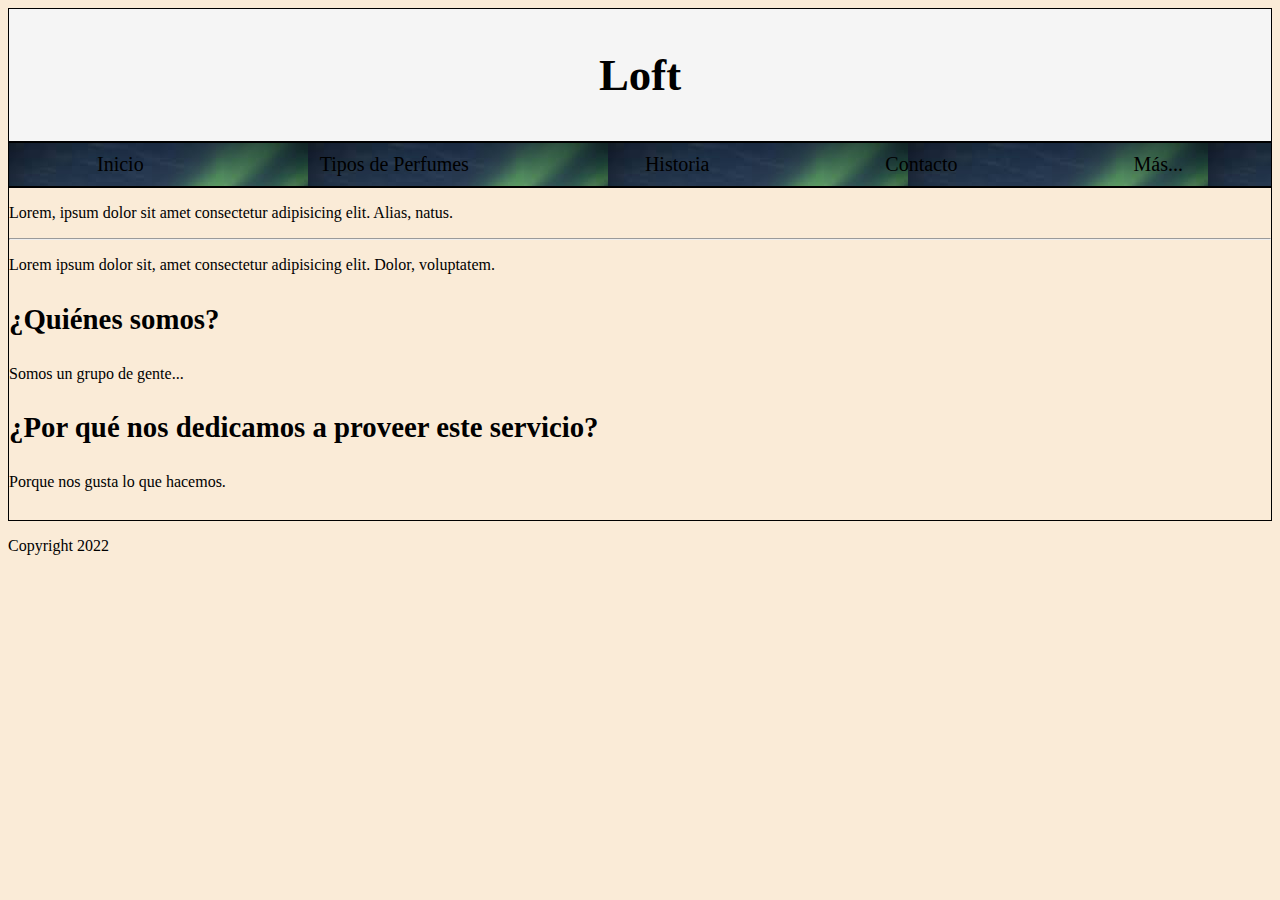
<file: index.html>
<!DOCTYPE html>
<html lang="es">
  <head>
    <meta charset="UTF-8" />
    <meta http-equiv="X-UA-Compatible" content="IE=edge" />
    <meta name="viewport" content="width=device-width, initial-scale=1.0" />
    <link rel="stylesheet" href="styles.css" />
    <title>GenT</title>
  </head>
  <body>
    <header>
      <div class="container">
        <h1 class="logo">Loft</h1>
      </div>
    </header>
    <nav class="nav">
      <ul>
        <li><a href="index.html">Inicio</a></li>
        <li><a href="Tipos_de_perfumes.html">Tipos de Perfumes</a></li>
        <li><a href="Historia.html">Historia</a></li>
        <li><a href="Contacto.html">Contacto</a></li>
        <li><a href="Más....html">Más...</a></li>
      </ul>
    </nav>
    <section>
      <div class="seccion"> 

        
        <article>
          <p>
            Lorem, ipsum dolor sit amet consectetur adipisicing elit. Alias,
            natus.
          </p>
        <hr>
        <p>
          Lorem ipsum dolor sit, amet consectetur adipisicing elit. Dolor, voluptatem.
        </p>
      </article>
      <h3>¿Quiénes somos?</h3>
      <p>Somos un grupo de gente...</p>
      <h3>¿Por qué nos dedicamos a proveer este servicio?</h3>
      <p>Porque nos gusta lo que hacemos.</p>

      <h3></h3>
    </div>
    </section>
    <footer>
      <p>Copyright 2022</p>
    </footer>
  </body>
</html>
</file>
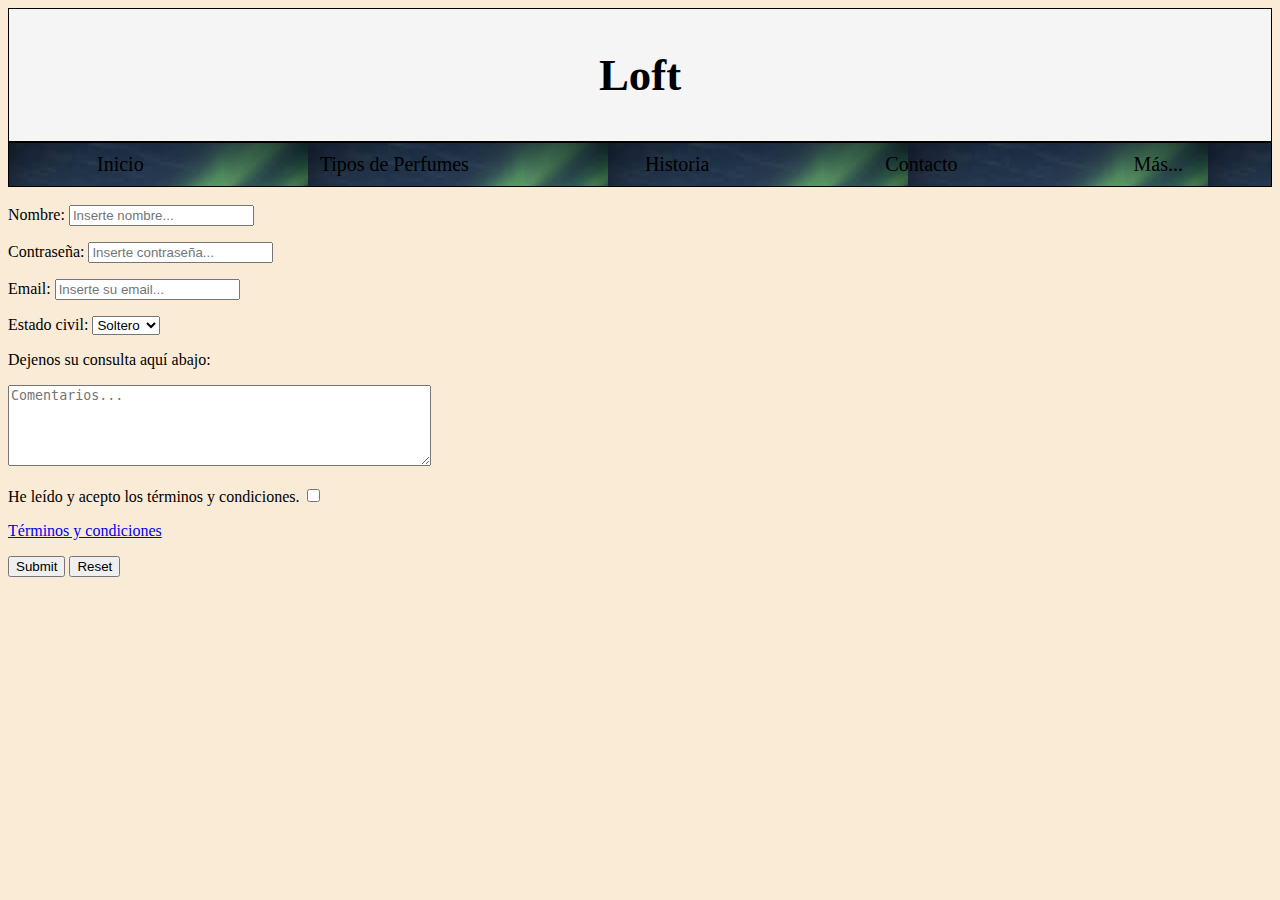
<file: Contacto.html>
<!DOCTYPE html>
<html lang="en">
<head>
    <meta charset="UTF-8">
    <meta http-equiv="X-UA-Compatible" content="IE=edge">
    <meta name="viewport" content="width= <form method="post">
    <link rel="stylesheet" href="styles.css">
    <title>Contacto</title>
</head>
<body>
  <header class="cabecera">
    <h1>Loft</h1>
  </header>
  <nav class="nav">
    <ul>
      <li><a href="index.html">Inicio</a></li>
      <li><a href="Tipos_de_perfumes.html">Tipos de Perfumes</a></li>
      <li><a href="Historia.html">Historia</a></li>
      <li><a href="Contacto.html">Contacto</a></li>
      <li><a href="Más....html">Más...</a></li>
    </ul>
  </nav>
  <br>
    <div class="Formulario">
      <label>Nombre:</label>
    <input placeholder="Inserte nombre..." type="text" />
    <p>  <label>Contraseña:</label>
    <input placeholder="Inserte contraseña..." type="password" required /></p>
    <p>
      <label for="email">Email:</label>
      <input placeholder="Inserte su email..." type="email">
    </p>
      <label for="estado civil">Estado civil:</label>
      <select name="estado civil" id="">
        <option value="basado">Soltero</option>
        <option value="Casado">Casado</option>
      </select>
    </p>
    <label for="Comentarios">
     <p> Dejenos su consulta aquí abajo:</p>
    </label>
    <textarea rows="5" cols="50" placeholder="Comentarios..." name="Comentarios..."></textarea>
    <p>
      <label for="checkbox">He leído y acepto los términos y condiciones.</label>
      <input type="checkbox" required/>
      <footer><a href="google.com">Términos y condiciones</a></footer>
    </p>
    <input type="submit" name="Enviar" id="">
    <input type="reset" name="borrar">
  </form>
    </div>
</body>
</html>
</file>
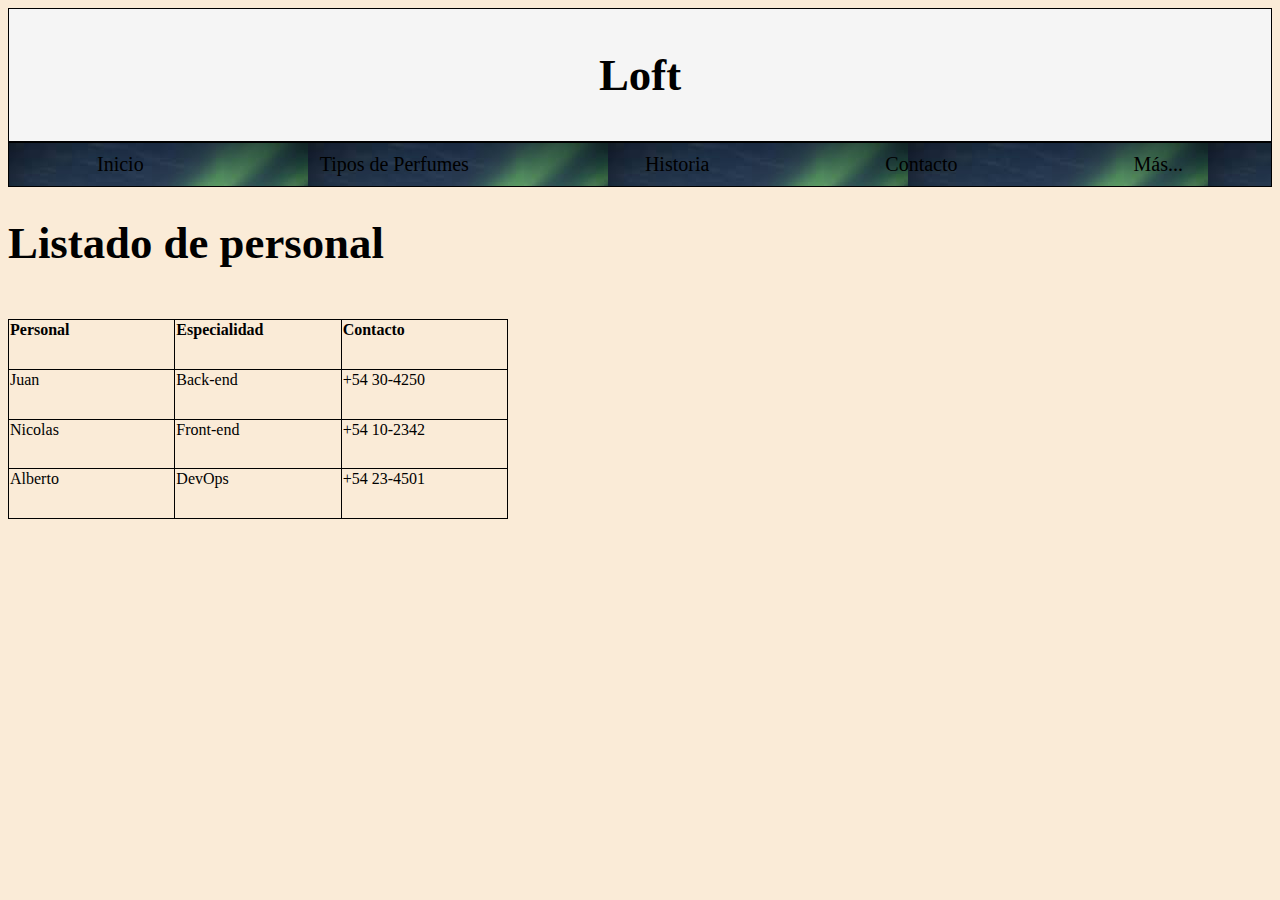
<file: Más....html>
<!DOCTYPE html>
<html lang="en">
  <head>
    <meta charset="UTF-8" />
    <meta http-equiv="X-UA-Compatible" content="IE=edge" />
    <meta name="viewport" content="width=device-width, initial-scale=1.0" />
    <title>Más...</title>
    <link rel="stylesheet" href="styles.css" />
  </head>
  <body>
    <header class="cabecera">
      <h1>Loft</h1>
    </header>
    <nav class="nav">
      <ul>
        <li><a href="index.html">Inicio</a></li>
        <li><a href="Tipos_de_perfumes.html">Tipos de Perfumes</a></li>
        <li><a href="Historia.html">Historia</a></li>
        <li><a href="Contacto.html">Contacto</a></li>
        <li><a href="Más....html">Más...</a></li>
      </ul>
    </nav>
    <div class="tabla">
      <h1>Listado de personal</h1>
      <table class="table-sec3">
        <tr>
          <td><strong>Personal</strong></td>
          <td><strong>Especialidad</strong></td>
          <td><strong>Contacto</strong></td>
        </tr>
        <tr>
          <td>Juan</td>
          <td>Back-end</td>
          <td>+54 30-4250</td>
        </tr>
        <tr>
          <td>Nicolas</td>
          <td>Front-end</td>
          <td>+54 10-2342</td>
        </tr>
        <tr>
          <td>Alberto</td>
          <td>DevOps</td>
          <td>+54 23-4501</td>
        </tr>
      </table>
    </div>
  </body>
</html>
</file>
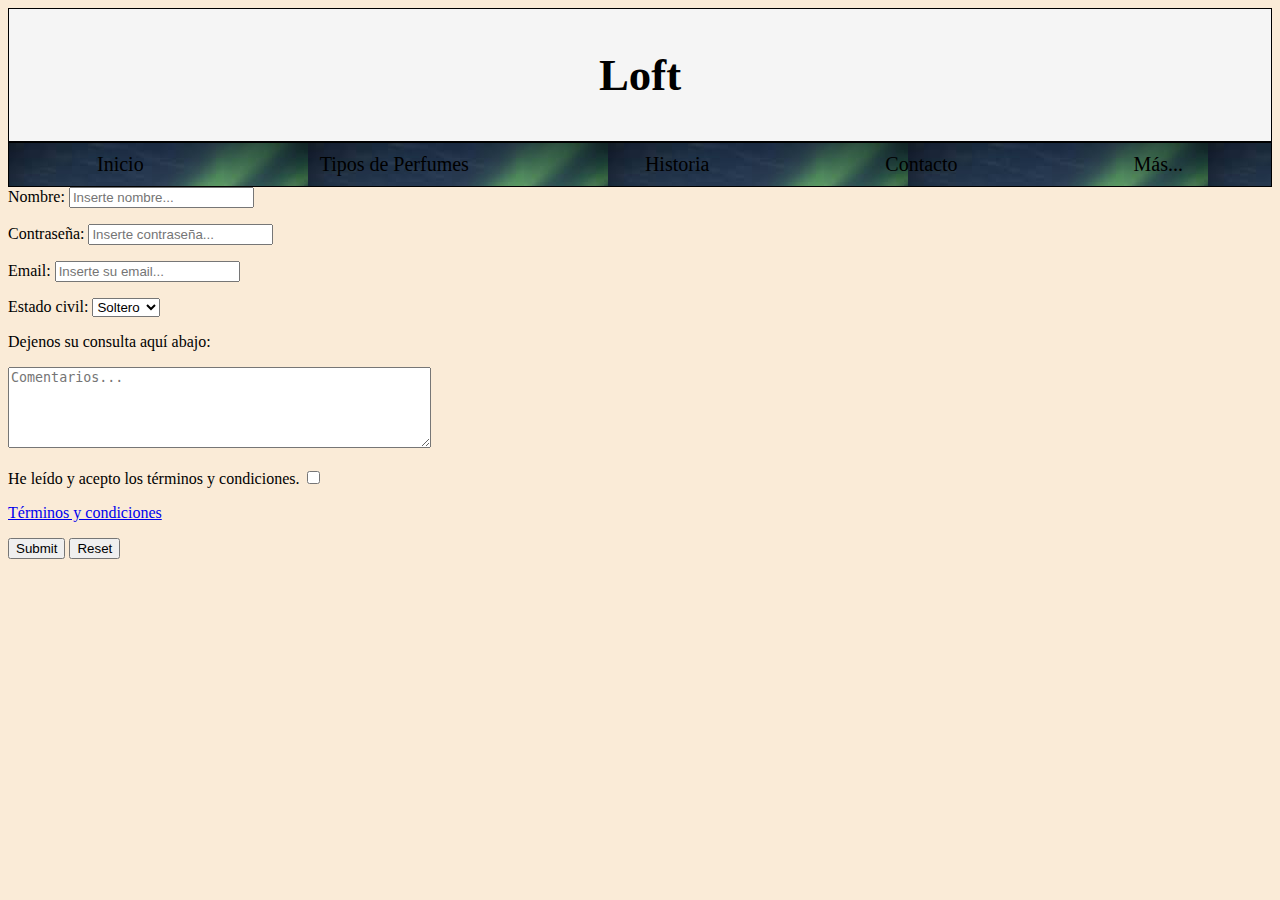
<file: seccion4.html>
<!DOCTYPE html>
<html lang="en">
<head>
    <meta charset="UTF-8">
    <meta http-equiv="X-UA-Compatible" content="IE=edge">
    <meta name="viewport" content="width= <form method="post">
    <link rel="stylesheet" href="styles.css">
    <title>Contacto</title>
</head>
<body>
  <header class="cabecera">
    <h1>Loft</h1>
  </header>
  <nav class="nav">
    <ul>
      <li><a href="index.html">Inicio</a></li>
      <li><a href="seccion2.html">Tipos de Perfumes</a></li>
      <li><a href="seccion3.html">Historia</a></li>
      <li><a href="seccion4.html">Contacto</a></li>
      <li><a href="seccion5.html">Más...</a></li>
    </ul>
  </nav>
    <div class="Formulario">
      <label>Nombre:</label>
    <input placeholder="Inserte nombre..." type="text" />
    <p>  <label>Contraseña:</label>
    <input placeholder="Inserte contraseña..." type="password" required /></p>
    <p>
      <label for="email">Email:</label>
      <input placeholder="Inserte su email..." type="email">
    </p>
      <label for="estado civil">Estado civil:</label>
      <select name="estado civil" id="">
        <option value="basado">Soltero</option>
        <option value="Casado">Casado</option>
      </select>
    </p>
    <label for="Comentarios">
     <p> Dejenos su consulta aquí abajo:</p>
    </label>
    <textarea rows="5" cols="50" placeholder="Comentarios..." name="Comentarios..."></textarea>
    <p>
      <label for="checkbox">He leído y acepto los términos y condiciones.</label>
      <input type="checkbox" required/>
      <footer><a href="google.com">Términos y condiciones</a></footer>
    </p>
    <input type="submit" name="Enviar" id="">
    <input type="reset" name="borrar">
  </form>
    </div>
</body>
</html>
</file>
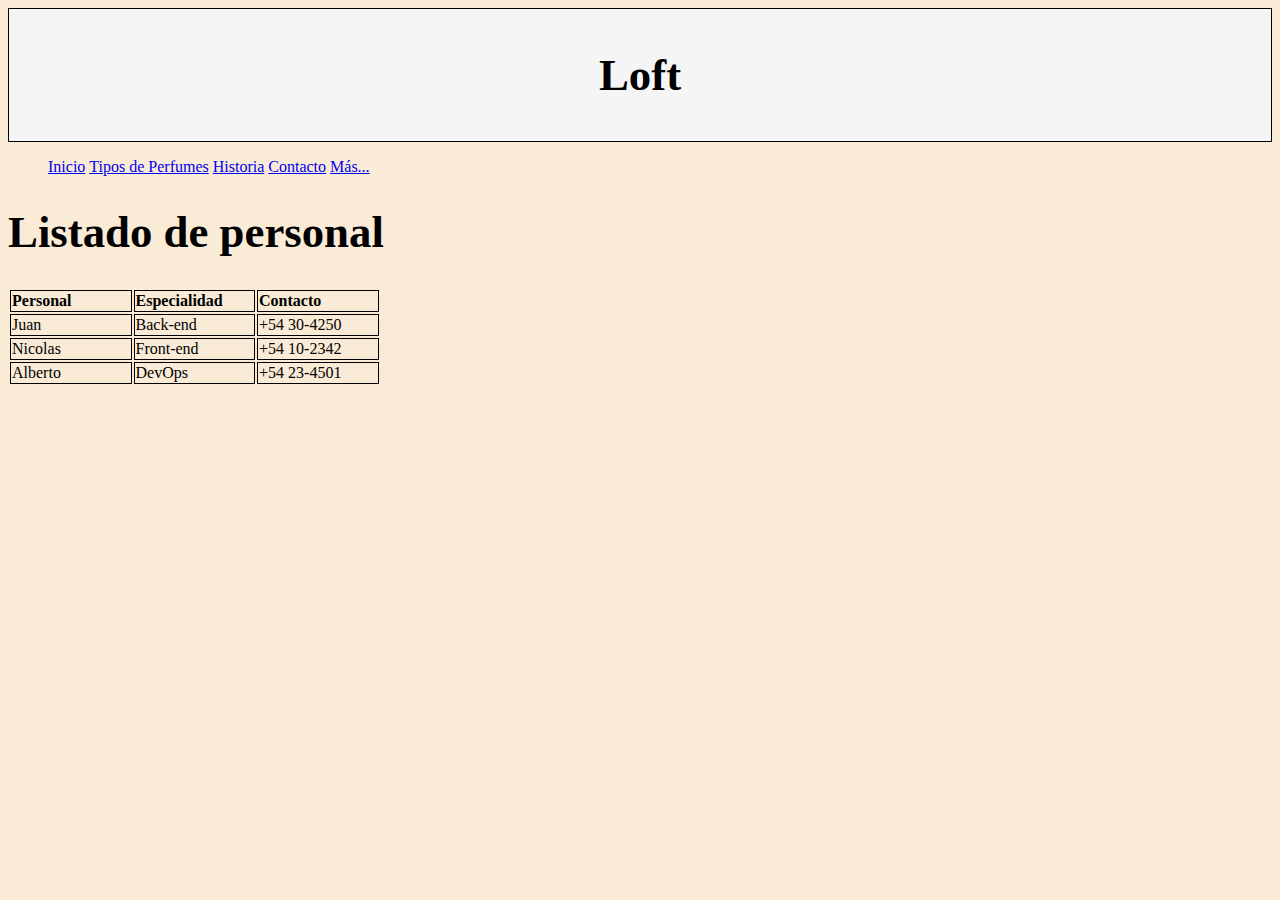
<file: seccion5.html>
<!DOCTYPE html>
<html lang="en">
  <head>
    <meta charset="UTF-8" />
    <meta http-equiv="X-UA-Compatible" content="IE=edge" />
    <meta name="viewport" content="width=device-width, initial-scale=1.0" />
    <title>Document</title>
    <link rel="stylesheet" href="styles.css" />
  </head>
  <body>
    <header class="cabecera">
      <h1>Loft</h1>
    </header>
    <nav class="">
      <ul>
        <li><a href="index.html">Inicio</a></li>
        <li><a href="seccion2.html">Tipos de Perfumes</a></li>
        <li><a href="seccion3.html">Historia</a></li>
        <li><a href="seccion4.html">Contacto</a></li>
        <li><a href="seccion5.html">Más...</a></li>
      </ul>
    </nav>
    <div class="tabla">
      <h1>Listado de personal</h1>
      <table>
        <tr>
          <td><strong>Personal</strong></td>
          <td><strong>Especialidad</strong></td>
          <td><strong>Contacto</strong></td>
        </tr>
        <tr>  
          <td>Juan</td>
          <td>Back-end</td>
          <td>+54 30-4250</td>
        </tr>
        <tr>
          <td>Nicolas</td>
          <td>Front-end</td>
          <td>+54 10-2342</td>
        </tr>
        <tr>
          <td>Alberto</td>
          <td>DevOps</td>
          <td>+54 23-4501</td>
        </tr>
      </table>
    </div>
  </body>
</html>
</file>
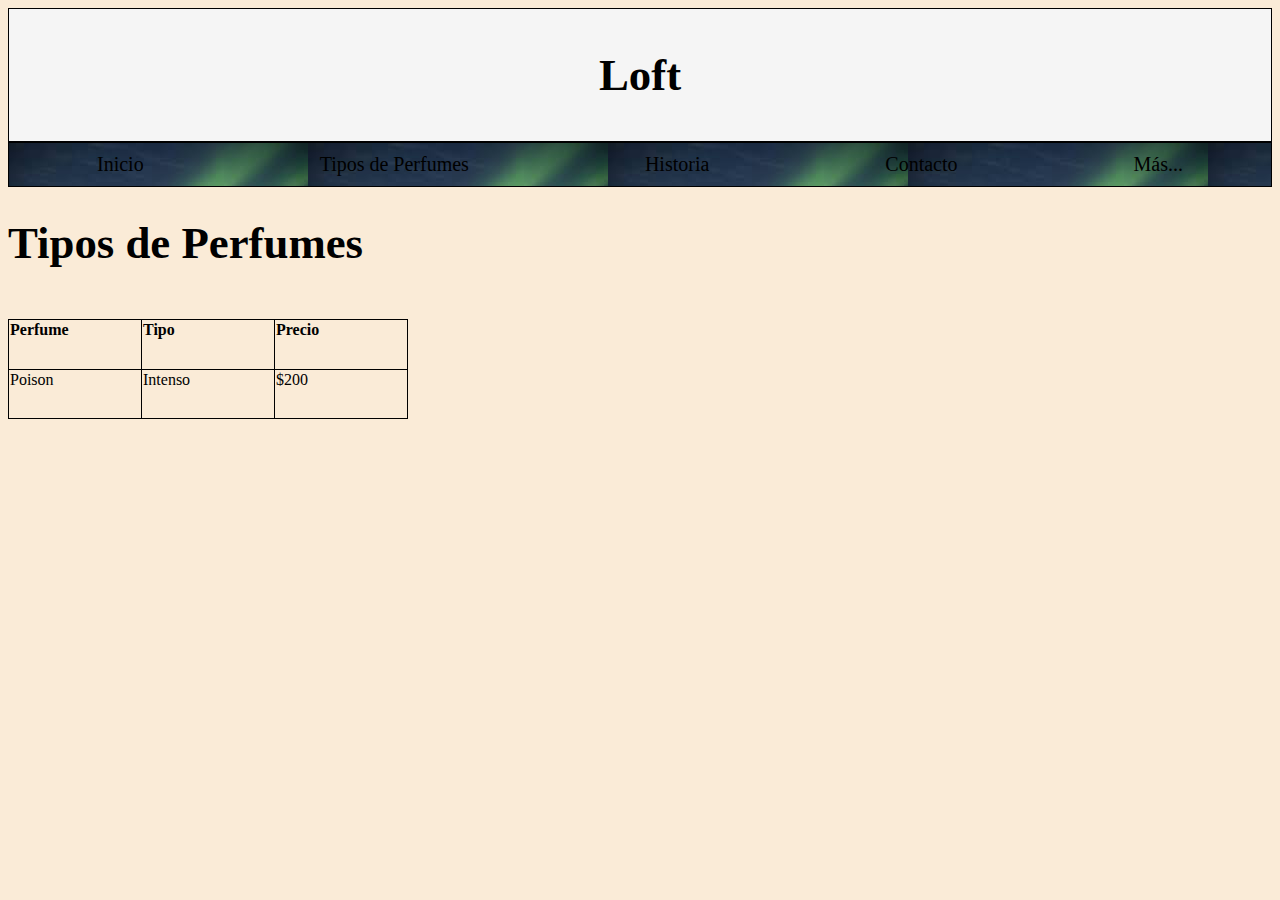
<file: Tipos_de_perfumes.html>
<!DOCTYPE html>
<html lang="en">
  <head>
    <meta charset="UTF-8" />
    <meta http-equiv="X-UA-Compatible" content="IE=edge" />
    <meta name="viewport" content="width=device-width, initial-scale=1.0" />
    <title>Tipos de Perfumes</title>
    <link rel="stylesheet" href="styles.css" />
  </head>
  <body>
    <header class="cabecera">
      <h1>Loft</h1>
    </header>
    <nav class="nav">
      <ul>
        <li><a href="index.html">Inicio</a></li>
        <li><a href="Tipos_de_perfumes.html">Tipos de Perfumes</a></li>
        <li><a href="Historia.html">Historia</a></li>
        <li><a href="Contacto.html">Contacto</a></li>
        <li><a href="Más....html">Más...</a></li>
      </ul>
    </nav>
    <div class="tabla2">
      <h1>Tipos de Perfumes</h1>
      <table class="table-sec2">
        <tr>
          <td><strong>Perfume</strong></td>
          <td><strong>Tipo</strong></td>
          <td><strong>Precio</strong></td>
        </tr>
        <tr>
          <td>Poison</td>
          <td>Intenso</td>
          <td>$200</td>
        </tr>
      </table>
    </div>
  </body>
</html>
</file>
<file: styles.css>
h1 {font-size: 2.8em;}
h3 {font-size: 1.8em;}
.nav {
    background-image: url([data-uri]);
}
.nav ul {
    border: 1px solid black;
    list-style-type: none;
    text-align: left;
    margin: 0;
    padding: 0;
    display: flex;
    justify-content: space-around;
}
.nav ul li {
    font-size: 20px;
}
header {
    background-color: whitesmoke;
    text-align: center;
    padding: 10px;
    border: 1px solid black
}

.tabla td, tr {
    width: 25%;
    text-align: left;
    vertical-align: top;
    border: 1px solid black;
}
.Formulario {
    text-align: left;
}
.tabla2 td, tr {
    width: 25%;
    text-align: left;
    vertical-align: top;
    border: 1px solid black;
    border-collapse: collapse;
}
li {
    display: inline-block;
}
.nav ul li a {
    color: black;
    text-decoration: none;
    display: block;
    padding: 10px;
}
section {
    border: 1px solid black;
}
body {
    background-color: antiquewhite;
}
.table-sec2 {
    border-collapse: collapse;
    margin-top: 50px;
    width: 400px;
    height: 100px;
}
.table-sec3 {
    border-collapse: collapse;
    margin-top: 50px;
    width: 500px;
    height: 200px;
}
.seccion-historia {
    width: 800px;
    padding: 20px;
}
.seccion-historia article p {
    font-size: 23px;
}
#img-st {
  float: right;
  transition: all 0.8s ease;
}
#img-st:hover {
    transition: all 0.6s ease;
    filter:brightness(30%);
}
</file>
